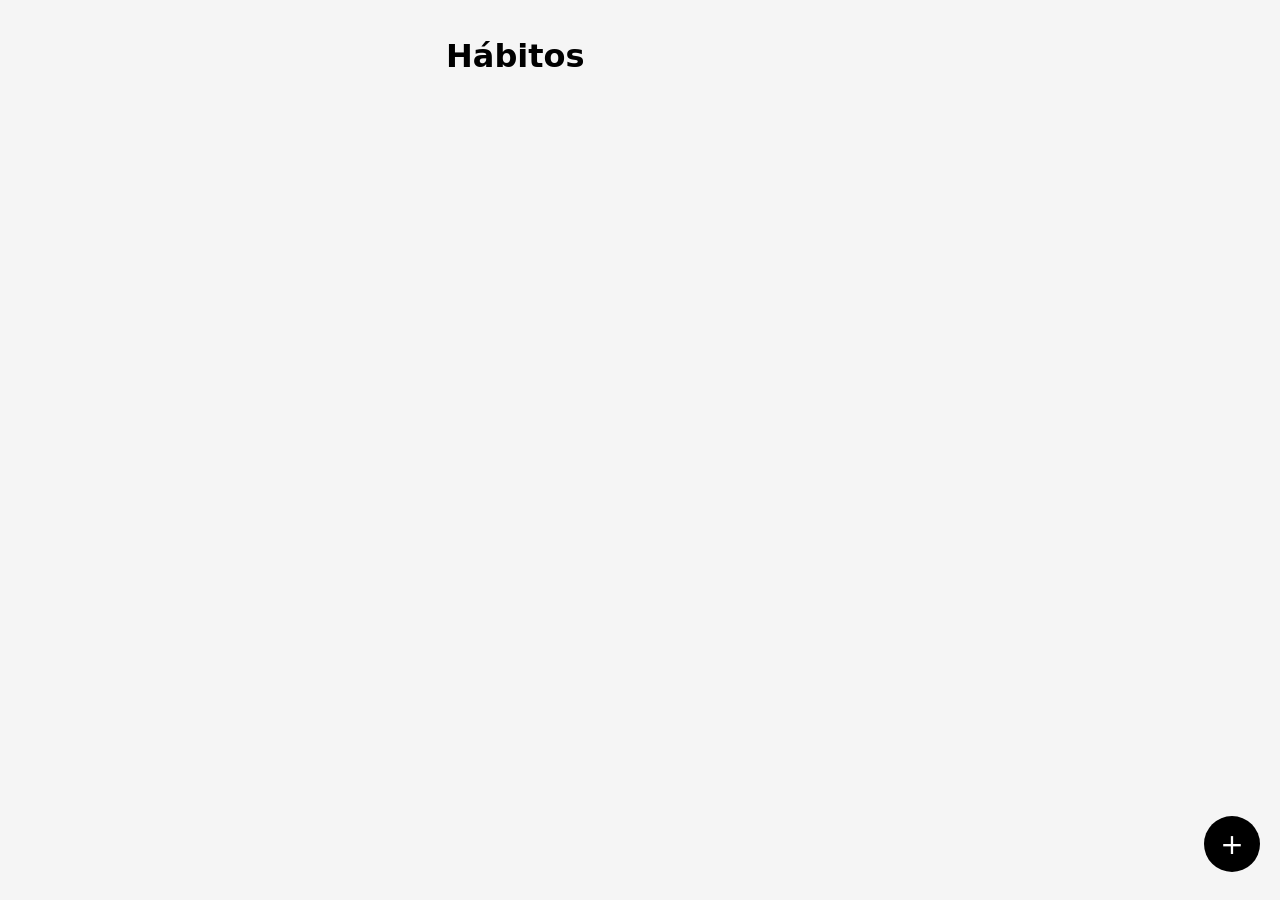
<file: h.html>
<!DOCTYPE html>
<html lang="es">
<head>
  <meta charset="UTF-8" />
  <meta name="viewport" content="width=device-width, initial-scale=1.0" />
  <link rel="manifest" href="manifest.json">
   <meta name="theme-color" content="#000000">

  <title>Habit Tracker</title>
  <style>
    * { box-sizing: border-box; font-family: system-ui, -apple-system, BlinkMacSystemFont; }
    body { margin: 0; background: #f5f5f5; }
    .app { max-width: 420px; margin: auto; padding: 16px; }
    h1 { margin-bottom: 12px; }

    .card {
      background: white;
      border-radius: 16px;
      padding: 16px;
      margin-bottom: 12px;
      display: flex;
      justify-content: space-between;
      align-items: center;
      box-shadow: 0 4px 10px rgba(0,0,0,.06);
      cursor: pointer;
    }

    .toggle {
      width: 28px;
      height: 28px;
      border-radius: 50%;
      border: 2px solid #000;
    }
    .toggle.done { background: #000; }

    .fab {
      position: fixed;
      right: 20px;
      bottom: 20px;
      width: 56px;
      height: 56px;
      border-radius: 50%;
      background: #000;
      color: white;
      font-size: 28px;
      border: none;
    }

    .sheet {
      position: fixed;
      inset: 0;
      background: rgba(0,0,0,.35);
      display: none;
      align-items: flex-end;
    }

    .sheet.open { display: flex; }

    .sheet-content {
      background: white;
      width: 100%;
      border-radius: 24px 24px 0 0;
      padding: 16px;
      max-height: 85vh;
      overflow-y: auto;
    }

    input, select, button {
      width: 100%;
      padding: 10px;
      border-radius: 12px;
      border: 1px solid #ccc;
      margin-bottom: 8px;
    }

    .calendar-header {
      display: flex;
      justify-content: space-between;
      align-items: center;
      margin-bottom: 8px;
    }

    .weekdays, .calendar {
      display: grid;
      grid-template-columns: repeat(7, 1fr);
      gap: 4px;
      text-align: center;
    }

    .day {
      height: 34px;
      border-radius: 10px;
      display: flex;
      align-items: center;
      justify-content: center;
      font-size: 14px;
      background: #e5e5e5;
    }

    .day.done {
      background: #000;
      color: white;
    }

    .danger { border-color: #e53935; color: #e53935; }
  </style>
</head>
<body>
  <div class="app">
    <h1>Hábitos</h1>
    <div id="habitList"></div>
  </div>

  <button class="fab" onclick="openCreateSheet()">+</button>

  <!-- Crear hábito -->
  <div class="sheet" id="createSheet">
    <div class="sheet-content">
      <h3>Nuevo hábito</h3>
      <input id="habitName" placeholder="Nombre del hábito" />
      <select id="freqType">
        <option value="daily">Veces al día</option>
        <option value="weekly">Veces a la semana</option>
      </select>
      <input id="freqCount" type="number" min="1" value="1" />
      <button onclick="addHabit()">Crear</button>
      <button onclick="closeSheets()">Cerrar</button>
    </div>
  </div>

  <!-- Ver hábito -->
  <div class="sheet" id="viewSheet">
    <div class="sheet-content">
      <h3 id="viewTitle"></h3>
      <p id="viewStreak"></p>

      <div class="calendar-header">
        <button onclick="prevMonth()">‹</button>
        <strong id="monthLabel"></strong>
        <button onclick="nextMonth()">›</button>
      </div>

      <div class="weekdays">
        <div>L</div><div>M</div><div>M</div><div>J</div><div>V</div><div>S</div><div>D</div>
      </div>
      <div class="calendar" id="calendar"></div>

      <button class="danger" onclick="deleteHabit()">Eliminar hábito</button>
      <button onclick="closeSheets()">Cerrar</button>
    </div>
  </div>

<script>
const STORAGE_KEY = "habit-tracker-data";
let habits = JSON.parse(localStorage.getItem(STORAGE_KEY) || "[]");
let currentHabit = null;
let currentMonth = new Date();

const monthNames = ["Enero","Febrero","Marzo","Abril","Mayo","Junio","Julio","Agosto","Septiembre","Octubre","Noviembre","Diciembre"];

const save = () => localStorage.setItem(STORAGE_KEY, JSON.stringify(habits));
const todayStr = () => new Date().toISOString().slice(0,10);

function renderHabits() {
  const list = document.getElementById("habitList");
  list.innerHTML = "";
  habits.forEach(h => {
    const card = document.createElement("div");
    card.className = "card";
    card.innerHTML = `
      <div>
        <strong>${h.name}</strong><br>
        <small>Racha: ${calcStreak(h.logs)} días</small>
      </div>
      <div class="toggle ${h.logs.includes(todayStr()) ? 'done' : ''}"></div>
    `;
    card.onclick = () => openViewSheet(h.id);
    card.querySelector('.toggle').onclick = (e) => {
      e.stopPropagation();
      toggleToday(h.id);
    };
    list.appendChild(card);
  });
}

function calcStreak(logs) {
  let streak = 0;
  const set = new Set(logs);
  let d = new Date();
  while (set.has(d.toISOString().slice(0,10))) {
    streak++;
    d.setDate(d.getDate() - 1);
  }
  return streak;
}

function toggleToday(id) {
  const h = habits.find(x => x.id === id);
  const t = todayStr();
  h.logs = h.logs.includes(t) ? h.logs.filter(d => d !== t) : [...h.logs, t];
  save();
  renderHabits();
}

function openCreateSheet() {
  document.getElementById("createSheet").classList.add("open");
}

function openViewSheet(id) {
  currentHabit = habits.find(h => h.id === id);
  document.getElementById("viewSheet").classList.add("open");
  renderView();
}

function closeSheets() {
  document.querySelectorAll('.sheet').forEach(s => s.classList.remove('open'));
}

function addHabit() {
  const name = habitName.value.trim();
  if (!name) return;
  habits.push({
    id: crypto.randomUUID(),
    name,
    freqType: freqType.value,
    freqCount: +freqCount.value,
    logs: []
  });
  save();
  closeSheets();
  renderHabits();
}

function renderView() {
  viewTitle.textContent = currentHabit.name;
  viewStreak.textContent = `Racha actual: ${calcStreak(currentHabit.logs)} días`;
  monthLabel.textContent = `${monthNames[currentMonth.getMonth()]} ${currentMonth.getFullYear()}`;
  renderCalendar();
}

function renderCalendar() {
  calendar.innerHTML = "";
  const year = currentMonth.getFullYear();
  const month = currentMonth.getMonth();
  const first = new Date(year, month, 1);
  const start = (first.getDay() + 6) % 7;
  const days = new Date(year, month + 1, 0).getDate();

  for (let i = 0; i < start; i++) calendar.appendChild(document.createElement('div'));

  for (let d = 1; d <= days; d++) {
    const date = new Date(year, month, d).toISOString().slice(0,10);
    const cell = document.createElement('div');
    cell.className = 'day' + (currentHabit.logs.includes(date) ? ' done' : '');
    cell.textContent = d;
    calendar.appendChild(cell);
  }
}

function prevMonth() { currentMonth.setMonth(currentMonth.getMonth() - 1); renderView(); }
function nextMonth() { currentMonth.setMonth(currentMonth.getMonth() + 1); renderView(); }

function deleteHabit() {
  habits = habits.filter(h => h.id !== currentHabit.id);
  save();
  closeSheets();
  renderHabits();
}

renderHabits();
</script>
<script>
  if ("serviceWorker" in navigator) {
    navigator.serviceWorker.register("service-worker.js");
  }
</script>

</body>
</html>
</file>
